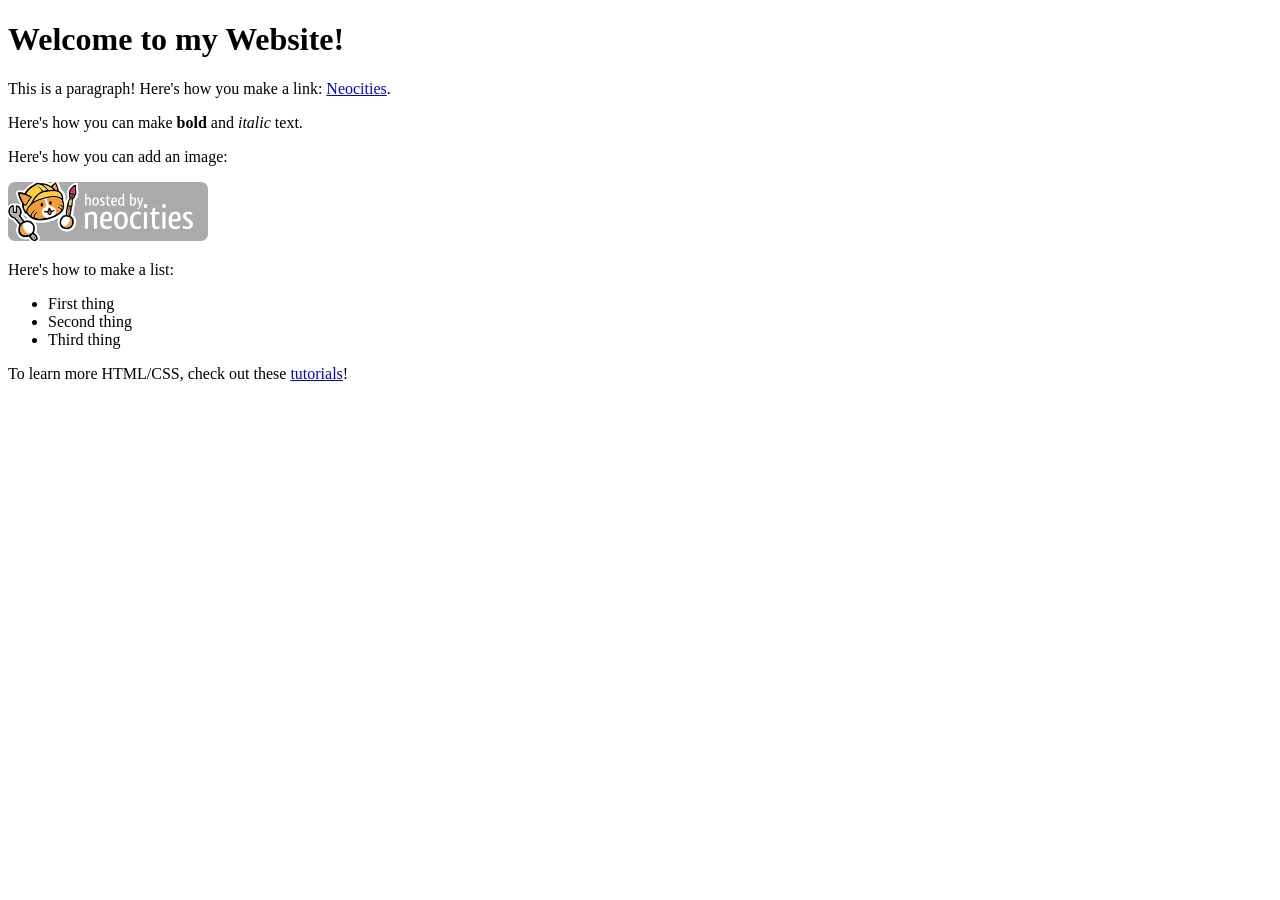
<file: index.html>
<!DOCTYPE html>
<html>
  <head>
    <meta charset="UTF-8">
    <meta name="viewport" content="width=device-width, initial-scale=1.0">
    <title>The web site of the-fools-luggage</title>
    <!-- The style.css file allows you to change the look of your web pages.
         If you include the next line in all your web pages, they will all share the same look.
         This makes it easier to make new pages for your site. -->
    <link href="/style.css" rel="stylesheet" type="text/css" media="all">
  </head>
  <body>
    <h1>Welcome to my Website!</h1>

    <p>This is a paragraph! Here's how you make a link: <a href="https://neocities.org">Neocities</a>.</p>

    <p>Here's how you can make <strong>bold</strong> and <em>italic</em> text.</p>

    <p>Here's how you can add an image:</p>
    <img src="/neocities.png" alt="Site hosted by Neocities">

    <p>Here's how to make a list:</p>

    <ul>
      <li>First thing</li>
      <li>Second thing</li>
      <li>Third thing</li>
    </ul>

    <p>To learn more HTML/CSS, check out these <a href="https://neocities.org/tutorials">tutorials</a>!</p>
  </body>
</html>
</file>
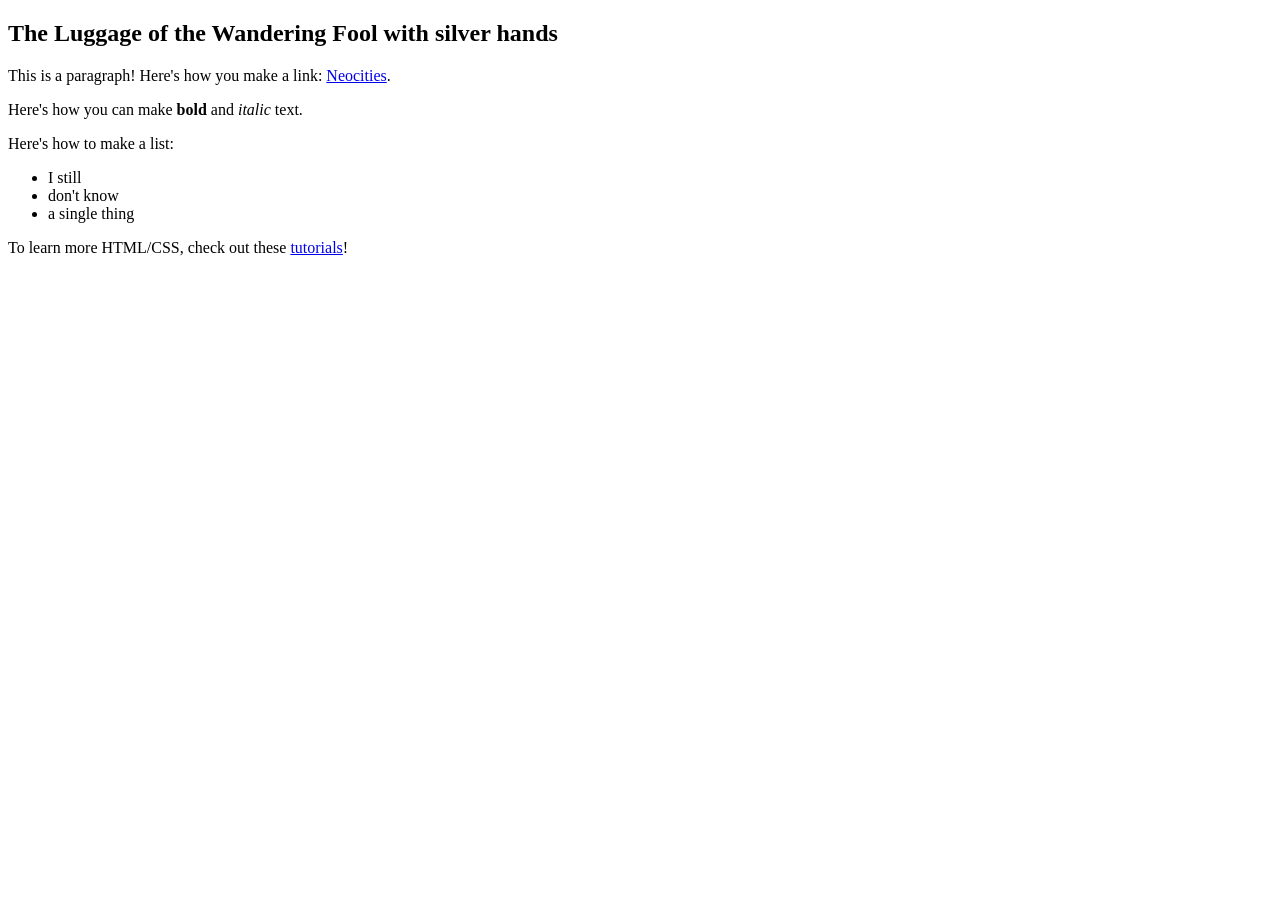
<file: public/index.html>
<!DOCTYPE html>
<html>
  <head>
    <meta charset="UTF-8">
    <meta name="viewport" content="width=device-width, initial-scale=1.0">
    <title>The Wanderer's Luggage</title>
   <link href="/style.css" rel="stylesheet" type="text/css" media="all">
  </head>
  <body>
    <section class="cabecera">
       <h1>The Luggage of the Wandering Fool with silver hands</h1>
      </section>
    <p>This is a paragraph! Here's how you make a link: <a href="https://neocities.org">Neocities</a>.</p>

    <p>Here's how you can make <strong>bold</strong> and <em>italic</em> text.</p>

    <p>Here's how to make a list:</p>

    <ul>
      <li>I still</li>
      <li>don't know</li>
      <li>a single thing</li>
    </ul>

    <p>To learn more HTML/CSS, check out these <a href="https://neocities.org/tutorials">tutorials</a>!</p>
  </body>
</html>
</file>
<file: style.css>
/* CSS is how you can add style to your website, such as colors, fonts, and positioning of your
   HTML content. To learn how to do something, just try searching Google for questions like
   "how to change link color." */

body {
  background-color: white;
  color: black;
  font-family: Verdana;
}
</file>
